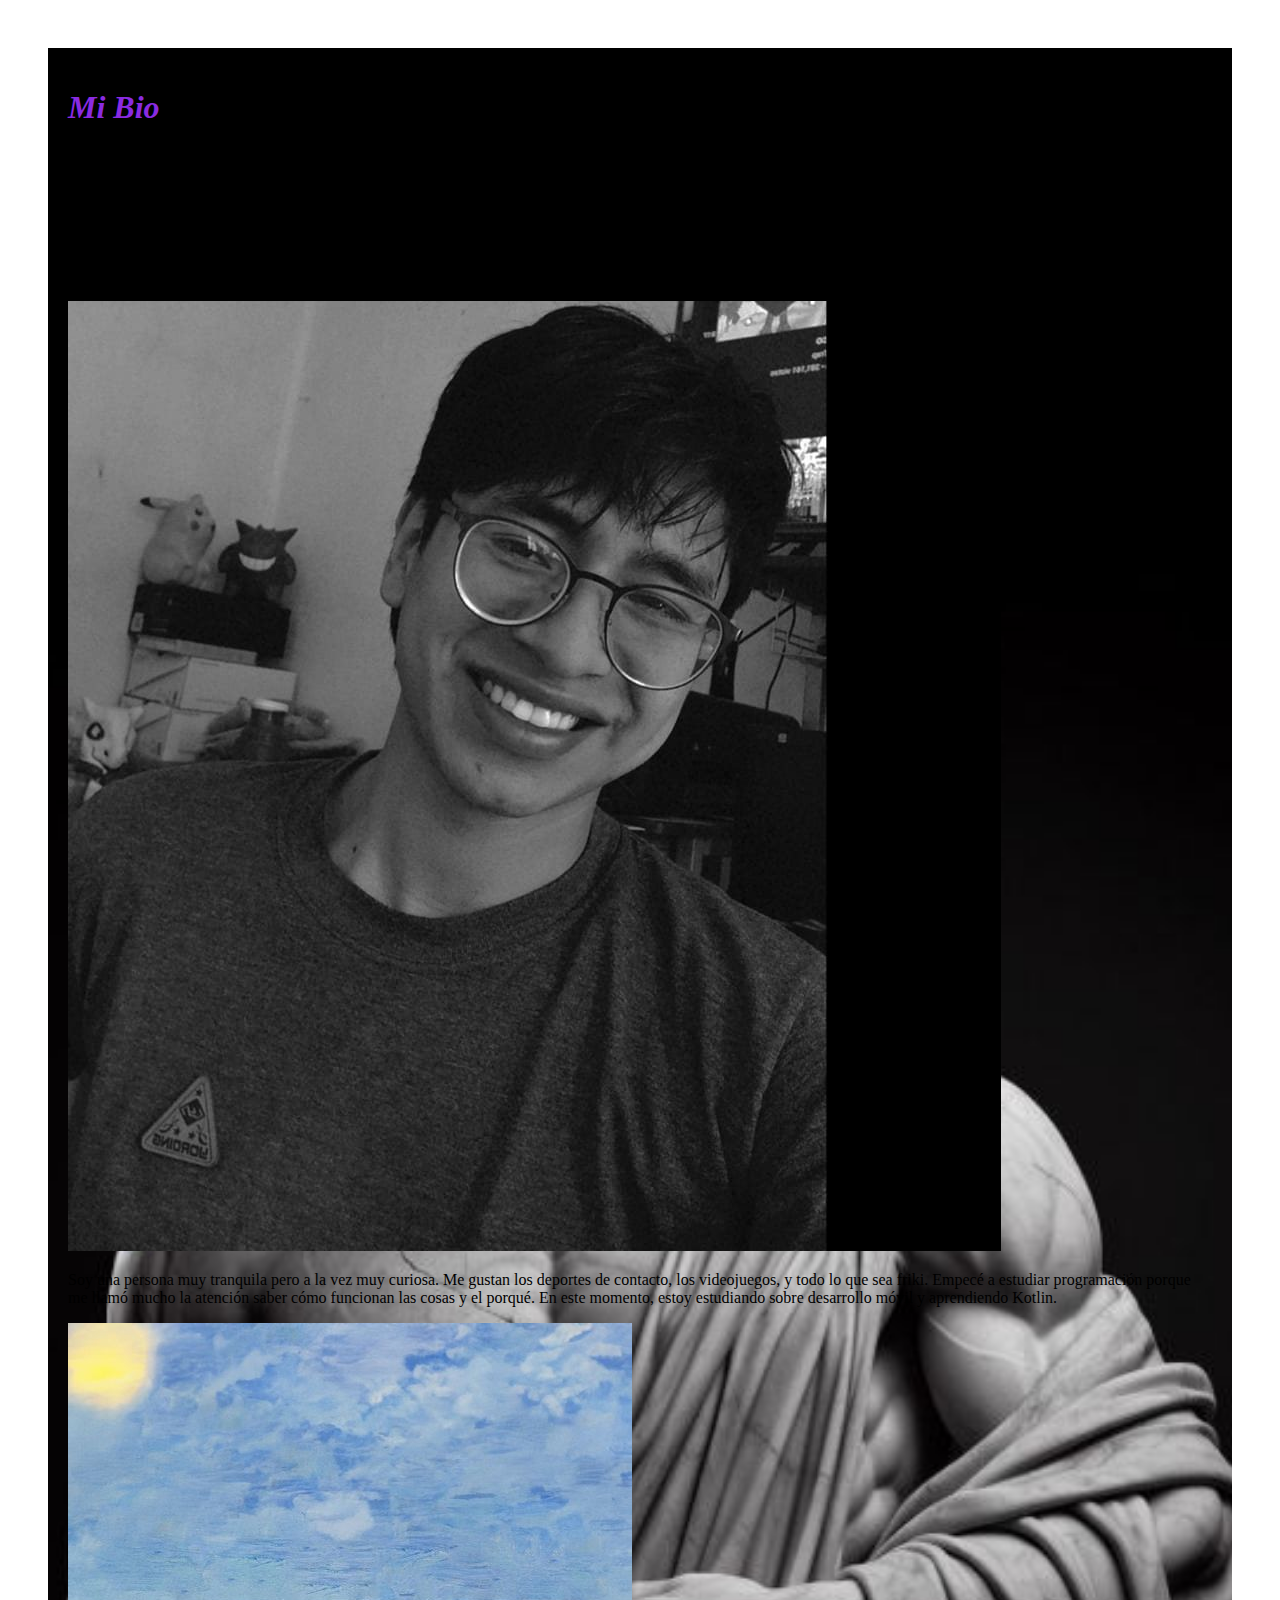
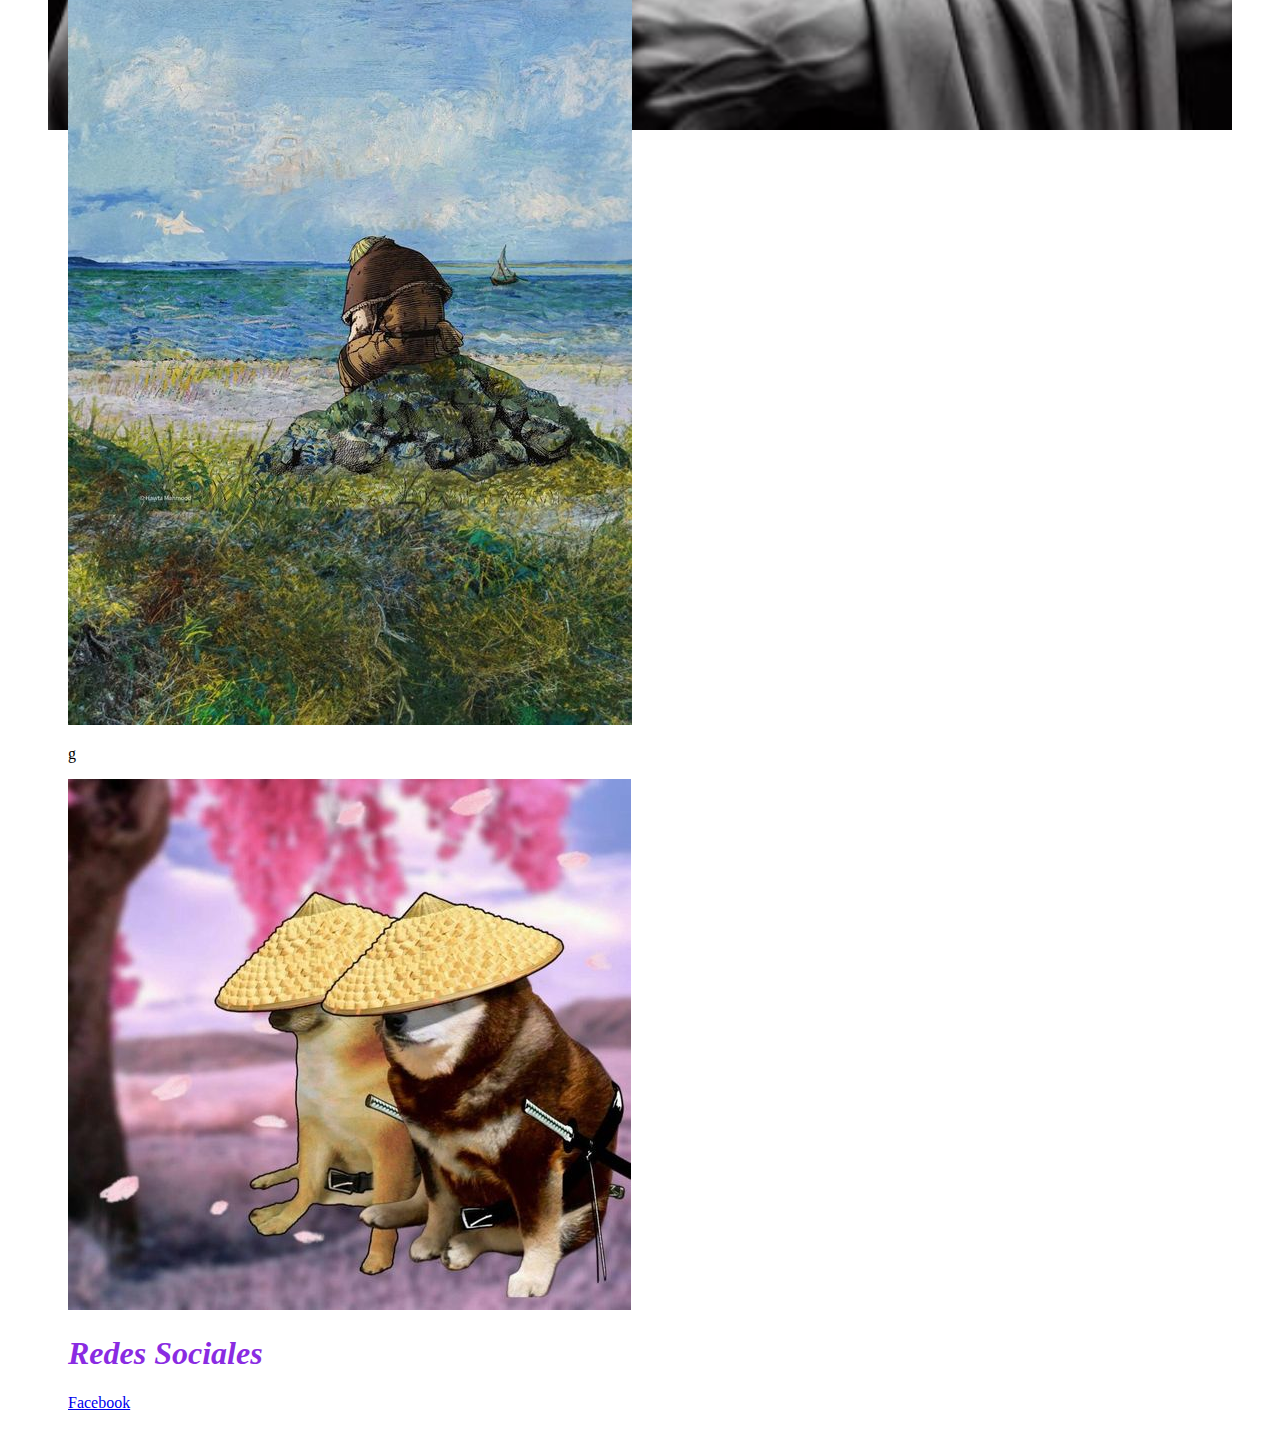
<file: diseno web parcial/index.html>
<!DOCTYPE html>
<html lang="en">
<head>
    <meta charset="UTF-8">
    <meta http-equiv="X-UA-Compatible" content="IE=edge">
    <meta name="viewport" content="width=device-width, initial-scale=1.0">
    <link rel="stylesheet" href="estilos.css">
    <title>Mi mini blog</title>
</head>
<body>
    <div id="principal">
        <h1>Mi Bio</h1>
        <h2>Datos Personales</h2>
        <ul>
            <li>Mi nombre es Gerardo Burgos</li>
            <li>Tengo 22 años</li>
            <li>Estudio sistemas informáticos</li>
            <li>Soy de Tarija</li>
            <li>Me gusta el LoL</li>
        </ul>
        <img src="images/Captura de pantalla 2024-09-27 125902.png" alt="Captura de pantalla">
        <p>Soy una persona muy tranquila pero a la vez muy curiosa. Me gustan los deportes de contacto, los videojuegos, y todo lo que sea friki. Empecé a estudiar programación porque me llamó mucho la atención saber cómo funcionan las cosas y el porqué. En este momento, estoy estudiando sobre desarrollo móvil y aprendiendo Kotlin.</p>
        <img src="images/vinlandsaga.jpg" alt="Vinland Saga">
        <p>g</p>
        <img src="images/chems2samurai.jpg" alt="Imagen Samurai">
        <h1>Redes Sociales</h1>
        <a href="https://www.facebook.com/gerardo.burgos.9659" target="_blank" class="facebook-btn">
            <i class="fa-brands fa-facebook"></i> Facebook
        </a>
    </div>
</body>
</html>
</file>
<file: diseno web parcial/estilos.css>
body, html {
    margin: 50;
    padding: 20px;
    height: 100%;
}
#principal {
    min-height: 100vh;
    background-image: url('./images/fondo1.jpg');
    background-repeat: no-repeat;
    background-position: center center;
    background-attachment: fixed;
    background-size: cover;
    padding: 20px;
}

h1{
    font: optional;font-style: italic;
    color:blueviolet
}
h2{
    font: optional;font-style: italic;
} 
ul{
    font: optional;font-style: italic;
}
</file>
